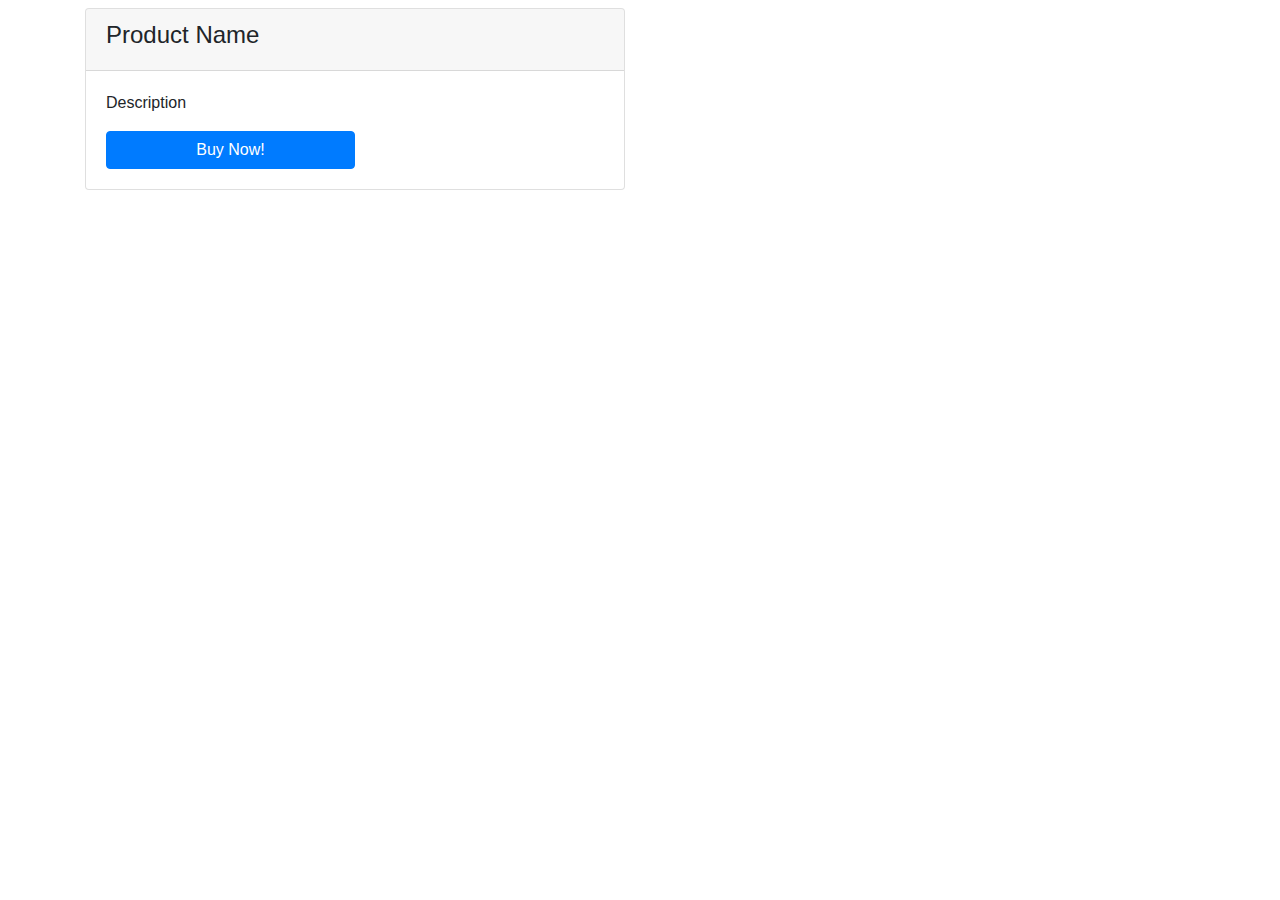
<file: Test Files/index.html>
<!DOCTYPE html>
<html>

<head>
    <meta charset="utf-8" />
    <meta http-equiv="X-UA-Compatible" content="IE=edge">
    <title>Bootstrap</title>
    <meta name="viewport" content="width=device-width, initial-scale=1">
    <link rel="stylesheet" href="https://maxcdn.bootstrapcdn.com/bootstrap/4.0.0/css/bootstrap.min.css" integrity="sha384-Gn5384xqQ1aoWXA+058RXPxPg6fy4IWvTNh0E263XmFcJlSAwiGgFAW/dAiS6JXm"
        crossorigin="anonymous">
</head>

<body>

    <div class="container">
        <h1 class="text-center"></h1>
        <div class="row">
            <div class="col-md-6">
                <div class="card">
                    <div class="card-header">
                        <h4>Product Name</h4>
                    </div>
                    <div class="card-body">
                        <p>Description</p>
                        <button class="btn btn-primary w-50">Buy Now!</button>
                    </div>
                </div>
              
        </div>
        <div class="row">

        </div>
        <div class="row">

        </div>
    </div>

    <script src="https://code.jquery.com/jquery-3.2.1.slim.min.js" integrity="sha384-KJ3o2DKtIkvYIK3UENzmM7KCkRr/rE9/Qpg6aAZGJwFDMVNA/GpGFF93hXpG5KkN"
        crossorigin="anonymous"></script>
    <script src="https://cdnjs.cloudflare.com/ajax/libs/popper.js/1.12.9/umd/popper.min.js" integrity="sha384-ApNbgh9B+Y1QKtv3Rn7W3mgPxhU9K/ScQsAP7hUibX39j7fakFPskvXusvfa0b4Q"
        crossorigin="anonymous"></script>
    <script src="https://maxcdn.bootstrapcdn.com/bootstrap/4.0.0/js/bootstrap.min.js" integrity="sha384-JZR6Spejh4U02d8jOt6vLEHfe/JQGiRRSQQxSfFWpi1MquVdAyjUar5+76PVCmYl"
        crossorigin="anonymous"></script>

</body>

</html>
</file>
